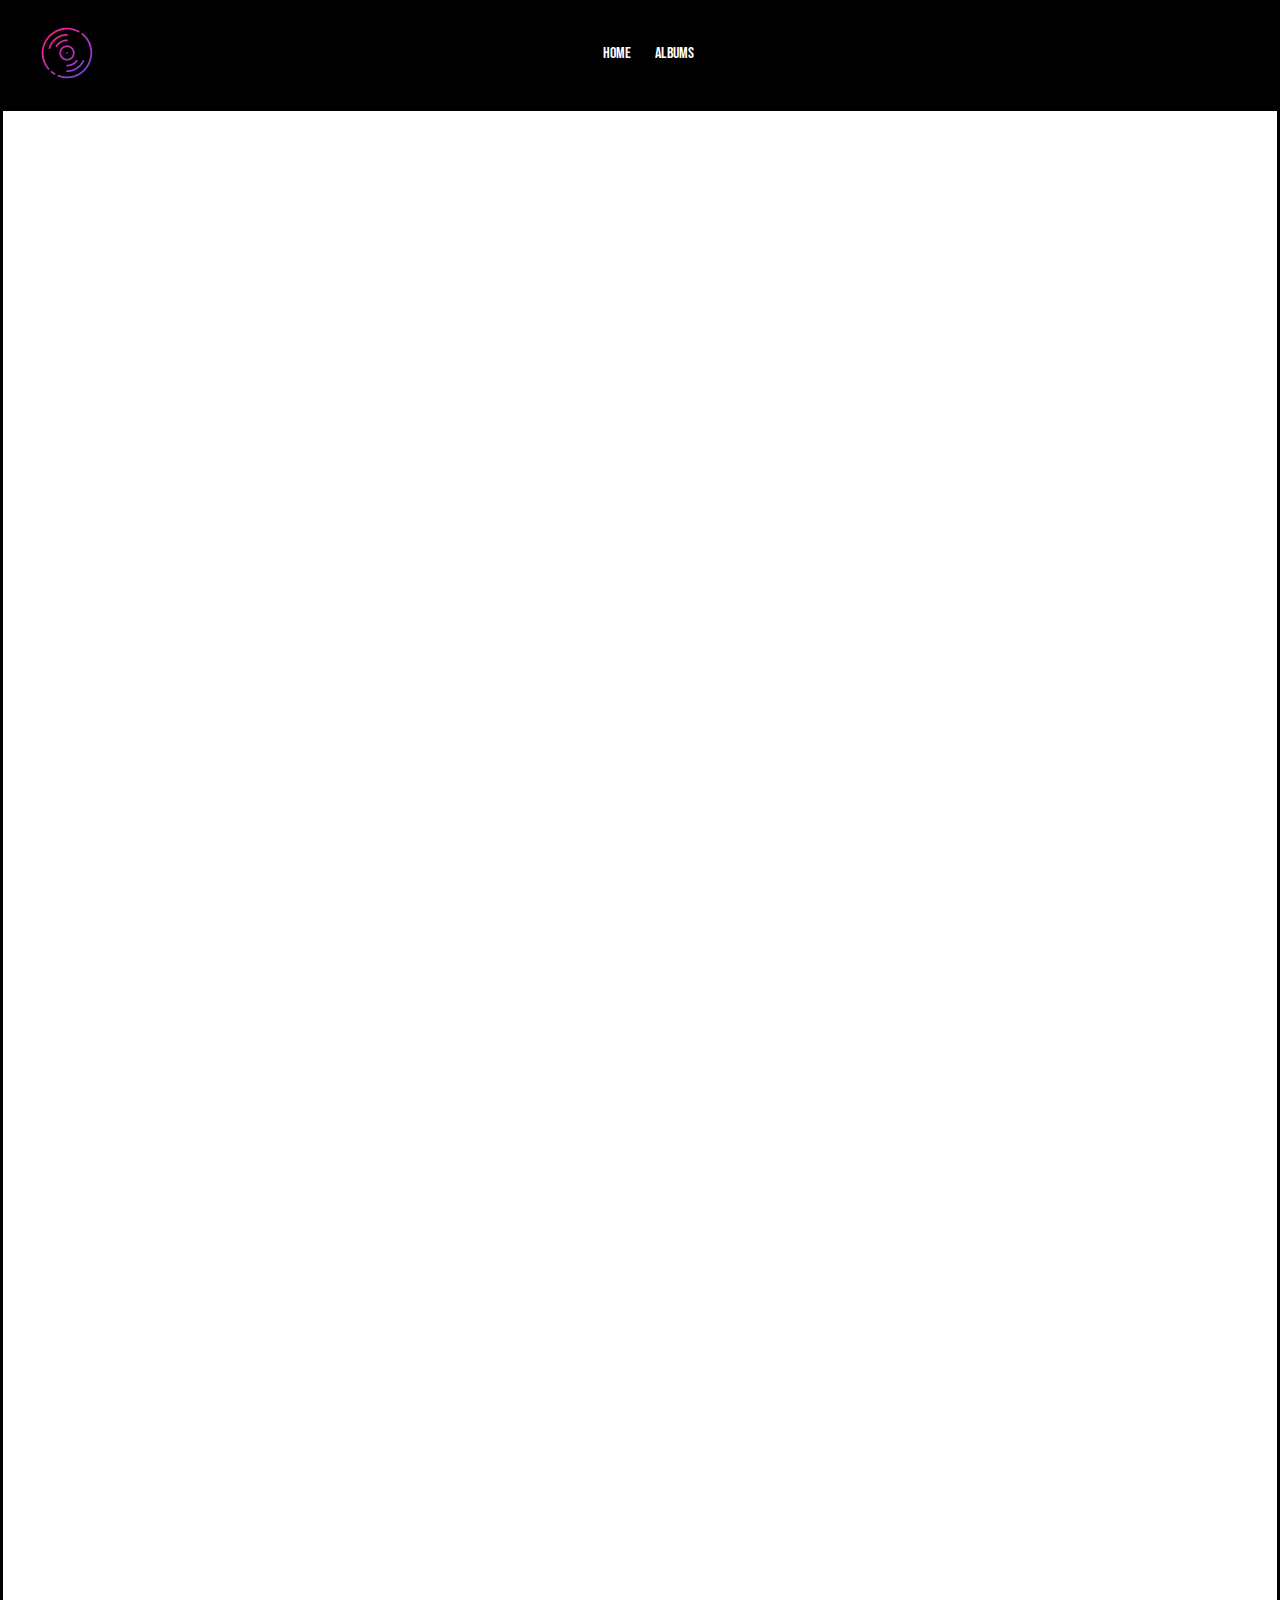
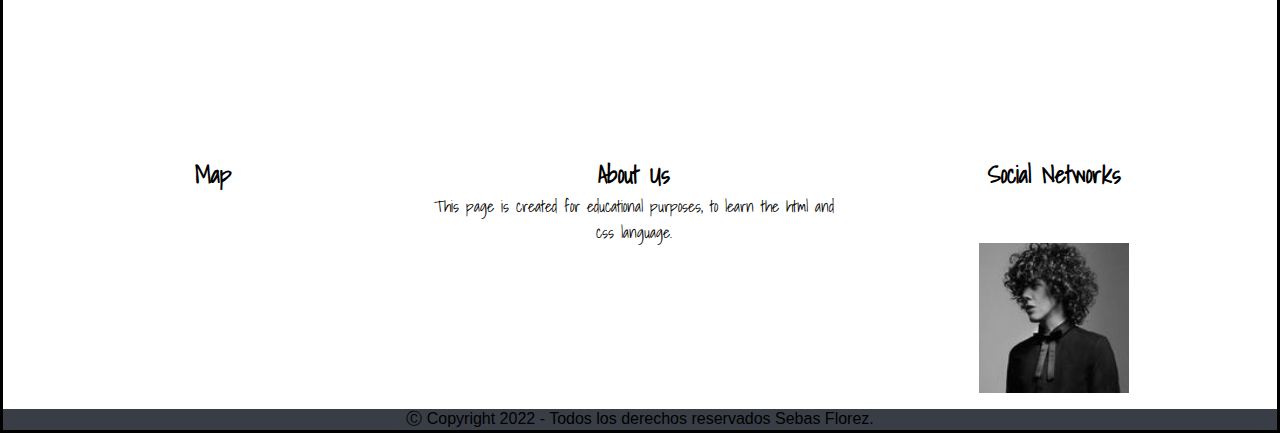
<file: Albums/albums.html>
<!DOCTYPE html>
<html lang="en">
<head>
    <meta charset="UTF-8">
    <meta http-equiv="X-UA-Compatible" content="IE=edge">
    <meta name="viewport" content="width=device-width, initial-scale=1.0">
    <title>Albums</title>
    <link rel="stylesheet" href="/Albums/album.css">
    <link rel="preconnect" href="https://fonts.googleapis.com">
<link rel="preconnect" href="https://fonts.gstatic.com" crossorigin>
<link href="https://fonts.googleapis.com/css2?family=Bebas+Neue&display=swap" rel="stylesheet">
<link href="https://fonts.googleapis.com/css2?family=Shadows+Into+Light&display=swap" rel="stylesheet">
<link rel="stylesheet" href="https://cdnjs.cloudflare.com/ajax/libs/font-awesome/6.0.0-beta3/css/all.min.css" integrity="sha512-Fo3rlrZj/k7ujTnHg4CGR2D7kSs0v4LLanw2qksYuRlEzO+tcaEPQogQ0KaoGN26/zrn20ImR1DfuLWnOo7aBA==" crossorigin="anonymous" referrerpolicy="no-referrer" />
</head>
<body>
    <header>
        <nav class="menu">
            <img src="/images/vinilo.png" alt="LOGO" class="nav-brand">
          <ul>
            <li><a href="/index.html">Home</a></li>
            <li><a href="/Albums/albums.html">Albums</a></li>
          </ul>
          <ul>
              <li><a target="_blank" href="https://www.facebook.com/iamLP"><i class="fab fa-facebook"></i></a></li>
              <li><a target="_blank" href="https://www.instagram.com/iamlpofficial/"><i class="fab fa-instagram"></i></a></li>
              <li><a target="_blank" href="https://twitter.com/iamlp?ref_src=twsrc%5Egoogle%7Ctwcamp%5Eserp%7Ctwgr%5Eauthor"><i class="fab fa-twitter"></i></a></li>
              
          </ul>
        </nav>
        </header>

        <main class="container">
          <div class="grilla_singrid">
            <div class="col col-1">
              <span class="img img-1"></span>
              <span class="img img-2"></span>
              <span class="img img-3"></span>
            </div>
            <div class="col col-2">
              <span class="img img-1"></span>
              <span class="img img-2"></span>
              <span class="img img-3"></span>
            </div>
            <div class="col col-3">
              <span class="img img-1"></span>
              <span class="img img-2"></span>
              <span class="img img-3"></span>
            </div>
          </div>
        </main>

        <footer>
            <div class="footer">
            <div class="map"> 
              <h2>Map</h2>
              <iframe src="https://www.google.com/maps/embed?pb=!1m14!1m12!1m3!1d3976.1837093355994!2d-74.08462576758053!3d4.738121594572318!2m3!1f0!2f0!3f0!3m2!1i1024!2i768!4f13.1!5e0!3m2!1ses!2sco!4v1642553051211!5m2!1ses!2sco" width="200" height="200" style="border:0;" allowfullscreen="" loading="lazy"></iframe>
          </div>
  
          <div class="about">
            <h2>About Us</h2>
            <p>This page is created for educational purposes, to learn the html and css language.</p>
        </div>
  
            <div class="redes">
              <h2>Social Networks</h2>
              <ul>
                <li><a target="_blank" href="https://www.facebook.com/iamLP"><i class="fab fa-facebook"></i></a></li>
                <li><a target="_blank" href="https://www.instagram.com/iamlpofficial/"><i class="fab fa-instagram"></i></a></li>
                <li><a target="_blank" href="https://twitter.com/iamlp?ref_src=twsrc%5Egoogle%7Ctwcamp%5Eserp%7Ctwgr%5Eauthor"><i class="fab fa-twitter"></i></a></li>
            </ul>
            <img src="/images/footer.jpg" alt="LP" class="lp">
            </div>
        </div>
        <div class="copy">
          <p>&#9400 Copyright 2022 - Todos los derechos reservados Sebas Florez.</p>
      </div>
          </footer>
</body>
</html>
</file>
<file: Albums/album.css>
* {
  margin: 0;
  padding: 0;
  box-sizing: border-box;
}

html {
  height: 100%;
}

body {
  min-height: 100%;
  font-family: "Poppins", sans-serif;
  /* font-family: 'Shadows Into Light', cursive; */
  border: solid black;
}

header {
  position: relative;
  height: 12vh;
  background-color: black;
  background-blend-mode: overlay;
  background-position: center;
  background-repeat: no-repeat;
  background-size: cover;
  font-family: "Bebas Neue", cursive;
}

.menu {
  color: white;
  display: flex;
  /* row */
  /* flex-direction: row-reverse; */
  justify-content: space-between;
  align-items: center;
  padding: 0 2rem;
  height: 100px;
}

.menu ul {
  list-style: none;
  display: flex;
}
.menu ul li {
  margin-right: 1.5rem;
}

.menu ul li:last-of-type {
  margin-right: 0;
}

.menu ul li a {
  text-decoration: none;
  color: white;
}

.footer {
  width: 100%;
  max-width: 100%;
  margin-top: 1rem;
  display: flex;
  font-family: "Shadows Into Light", cursive;
}

.map {
  width: 33%;
  display: flex;
  align-items: center;
  flex-direction: column;
}

.about {
  width: 33%;
  text-align: center;
}

.redes {
  display: flex;
  flex-direction: column;
  justify-content: space-between;
  width: 33%;
  align-items: center;
}
.redes ul {
  list-style: none;
  display: flex;
}

.redes ul li {
  margin-right: 1.5rem;
}

.redes ul li:last-of-type {
  margin-right: 0;
}

.redes ul li a {
  text-decoration: none;
  color: black;
  text-align: right;
}

.copy {
  width: 100%;
  padding-top: 1rem;
  padding-bottom: 0 auto;
}
.copy p {
  background-color: #393e46;
  text-align: center;
}

.lp {
  width: 150px;
  height: 150px;
  display: block;
}

.container {
  width: 100%;
  height: 100%;
  padding: 2rem;
}

.grilla_singrid {
  display: flex;
  flex-direction: column;
  justify-content: center;
  align-items: center;
  flex-wrap: nowrap;
  padding: 2rem;
}

.grilla_singrid .col {
  width: 100%;
  height: 100%;
  overflow: hidden;
}

.grilla_singrid .col:last-of-type {
  margin-right: 0;
}

.grilla_singrid .col .img {
  display: inline-block;
  width: 100%;
  height: 500px;
  background-image: url("https://images.unsplash.com/photo-1642709093860-2f4ac50903e8?ixlib=rb-1.2.1&ixid=MnwxMjA3fDB8MHxwaG90by1wYWdlfHx8fGVufDB8fHx8&auto=format&fit=crop&w=687&q=80");
  background-position: center;
  background-size: cover;
  background-repeat: no-repeat;
  margin-bottom: 1.5rem;
}

/* Columna 1 */
.grilla_singrid .col-1 .img-1 {
  background-image: url("https://images.unsplash.com/photo-1642685310562-dc09ddcffc29?ixlib=rb-1.2.1&ixid=MnwxMjA3fDB8MHxwaG90by1wYWdlfHx8fGVufDB8fHx8&auto=format&fit=crop&w=687&q=80");
}

.grilla_singrid .col-1 .img-2 {
  background-image: url("https://images.unsplash.com/photo-1642700071879-c110a92d37f2?ixlib=rb-1.2.1&ixid=MnwxMjA3fDB8MHxwaG90by1wYWdlfHx8fGVufDB8fHx8&auto=format&fit=crop&w=687&q=80");
}

.grilla_singrid .col-1 .img-3 {
  background-image: url("https://images.unsplash.com/photo-1642692333042-4b85d331cfb1?ixlib=rb-1.2.1&ixid=MnwxMjA3fDB8MHxwaG90by1wYWdlfHx8fGVufDB8fHx8&auto=format&fit=crop&w=735&q=80");
}

/* Columna 1 */

/* Columna 2 */
.grilla_singrid .col-2 .img-1 {
  background-image: url("https://images.unsplash.com/photo-1642718923354-81f09fb51d00?ixlib=rb-1.2.1&ixid=MnwxMjA3fDB8MHxwaG90by1wYWdlfHx8fGVufDB8fHx8&auto=format&fit=crop&w=764&q=80");
}

.grilla_singrid .col-2 .img-2 {
  background-image: url("https://images.unsplash.com/photo-1642698335267-e90a5740edee?ixlib=rb-1.2.1&ixid=MnwxMjA3fDB8MHxwaG90by1wYWdlfHx8fGVufDB8fHx8&auto=format&fit=crop&w=687&q=80");
}

.grilla_singrid .col-2 .img-3 {
  background-image: url("https://images.unsplash.com/photo-1642707949566-0c45f08faae2?ixlib=rb-1.2.1&ixid=MnwxMjA3fDB8MHxwaG90by1wYWdlfHx8fGVufDB8fHx8&auto=format&fit=crop&w=1470&q=80");
}

/* Columna 2 */

/* Columna 3 */
.grilla_singrid .col-3 .img-1 {
  background-image: url("https://images.unsplash.com/photo-1642709093860-2f4ac50903e8?ixlib=rb-1.2.1&ixid=MnwxMjA3fDB8MHxwaG90by1wYWdlfHx8fGVufDB8fHx8&auto=format&fit=crop&w=687&q=80");
}

.grilla_singrid .col-3 .img-2 {
  background-image: url("https://images.unsplash.com/photo-1642685311829-60c25cb9cf01?ixlib=rb-1.2.1&ixid=MnwxMjA3fDB8MHxwaG90by1wYWdlfHx8fGVufDB8fHx8&auto=format&fit=crop&w=696&q=80");
}

.grilla_singrid .col-3 .img-3 {
  background-image: url("https://images.unsplash.com/photo-1642700379250-1bc9e2418cbc?ixlib=rb-1.2.1&ixid=MnwxMjA3fDB8MHxwaG90by1wYWdlfHx8fGVufDB8fHx8&auto=format&fit=crop&w=687&q=80");
}

/* Columna 3 */

@media screen and (min-width: 675px) {
  .grilla_singrid {
    flex-direction: row;
  }

  .grilla_singrid .col {
    width: 50%;
    margin-right: 1.5rem;
    height: 1500px;
  }

  /* Columna 1 */
  .grilla_singrid .col-1 .img-1 {
    height: 25%;
  }

  .grilla_singrid .col-1 .img-2 {
    height: 30%;
  }

  .grilla_singrid .col-1 .img-3 {
    height: 45%;
  }

  /* Columna 1 */

  /* Columna 2 */
  .grilla_singrid .col-2 .img-1 {
    height: 35%;
  }

  .grilla_singrid .col-2 .img-2 {
    height: 20%;
  }

  .grilla_singrid .col-2 .img-3 {
    height: 45%;
  }

  /* Columna 2 */

  /* Columna 3 */
  .grilla_singrid .col-3 .img-1 {
    height: 20%;
  }

  .grilla_singrid .col-3 .img-2 {
    height: 60%;
  }

  .grilla_singrid .col-3 .img-3 {
    height: 20%;
  }

  /* Columna 3 */
}
</file>
